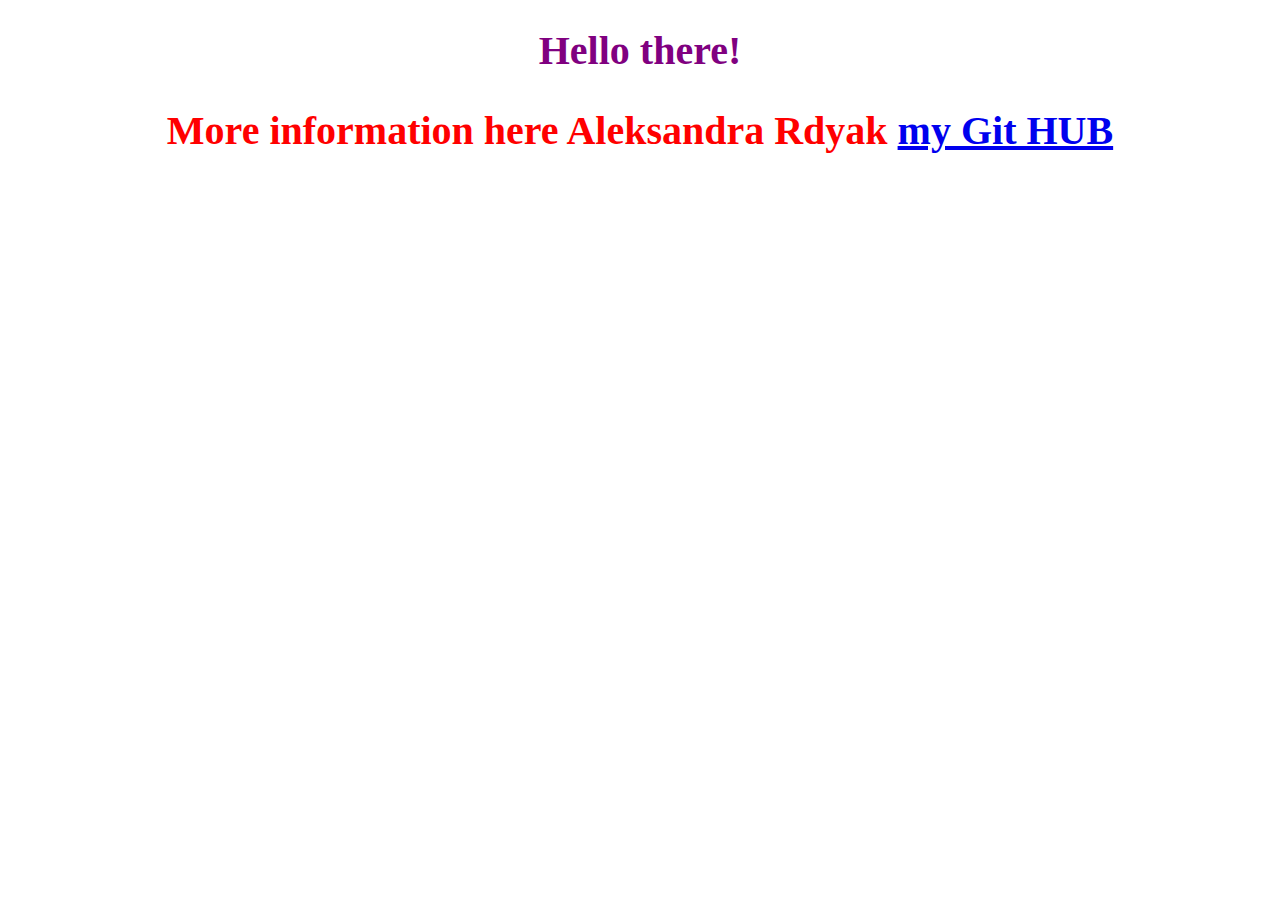
<file: index.html>
<!DOCTYPE html>
<html lang="en">
  <head>
    <meta charset="UTF-8" />
    <meta http-equiv="X-UA-Compatible" content="IE=edge" />
    <meta name="viewport" content="width=device-width, initial-scale=1.0" />
    <title>New Project</title>
    <link rel="stylesheet" href="style.css" />
  </head>
  <body>
    <h1>Hello there!</h1>
    <h2>More information here Aleksandra Rdyak <a href="https://github.com/AleksRu21/smart-ass">my Git HUB </a></a></h2>
  </body>
</html>
</file>
<file: style.css>
h1 {
  text-align: center;
  color: purple;
  font-size: 40px;
}

h2 {
  text-align: center;
  color: red;
  font-size: 40px;
}
</file>
